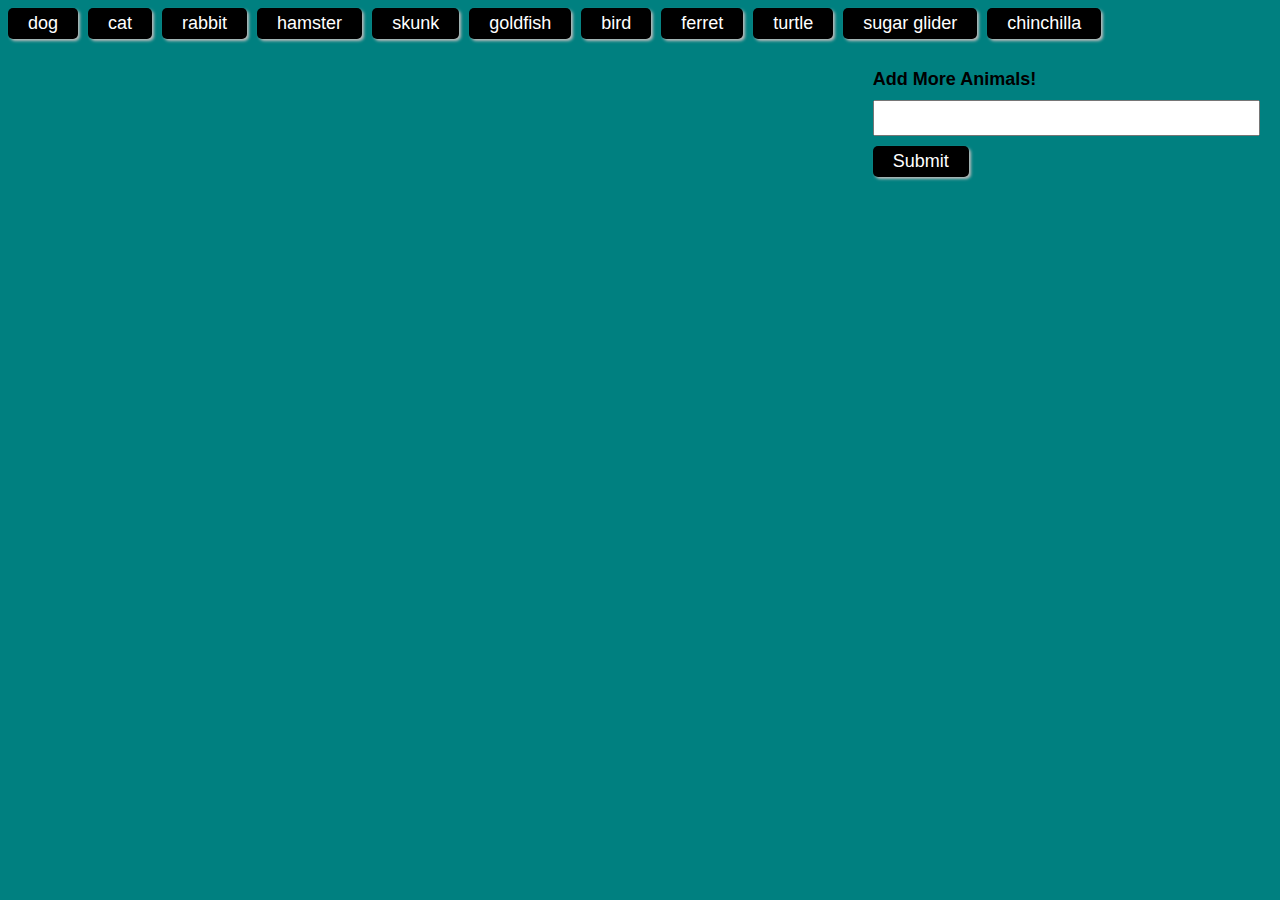
<file: index.html>
<!DOCTYPE html>
<html lang="en">

<head>
  <meta charset="UTF-8">
  <title>Animals</title>
  <link rel="stylesheet" type="text/css" href="style.css">
</head>

<body>

  <div id="animal-buttons">

  </div>

  <form id="animal-form">
    <label for="animal-input">Add More Animals!</label>
    <input type="text" id="animal-input"><br>
    <input id="add-animal" type="submit" value="Submit">
  </form>

  <div id="animals">

  </div>

  <script src="https://cdnjs.cloudflare.com/ajax/libs/jquery/3.2.1/jquery.min.js"></script>
  <script src="gif.js"></script>
  
</body>
</html>
</file>
<file: style.css>
body {
    font: 18px arial, sans-serif;
    background:teal;
    color:black;
  }
  
  #animals {
    width: 70%;
  }
  
  .animal-item {
    float: left;
    padding: 10px;
  }
  
  form {
    float: right;
    width: 30%;
    padding: 20px;
  }
  
  label {
    display: block;
    margin-bottom: 10px;
    font-weight: 700;
  }
  
  input[type="text"] {
    width: 100%;
    height: 30px;
    margin-bottom: 10px;
    font-size: 18px;
  }
  
  button,
  input[type="submit"] {
    padding: 5px 20px;
    margin: 0 10px 10px 0;
    font-size: 18px;
    color: #fff;
    cursor: pointer;
    background: black;
    border: 0;
    border-radius: 5px;
    box-shadow: 2px 2px 3px #bbb;
  }
  
  button:hover,
  input[type="submit"]:hover {
    background: black;
  }
  
  button.active {
    background: black;
  }
</file>
